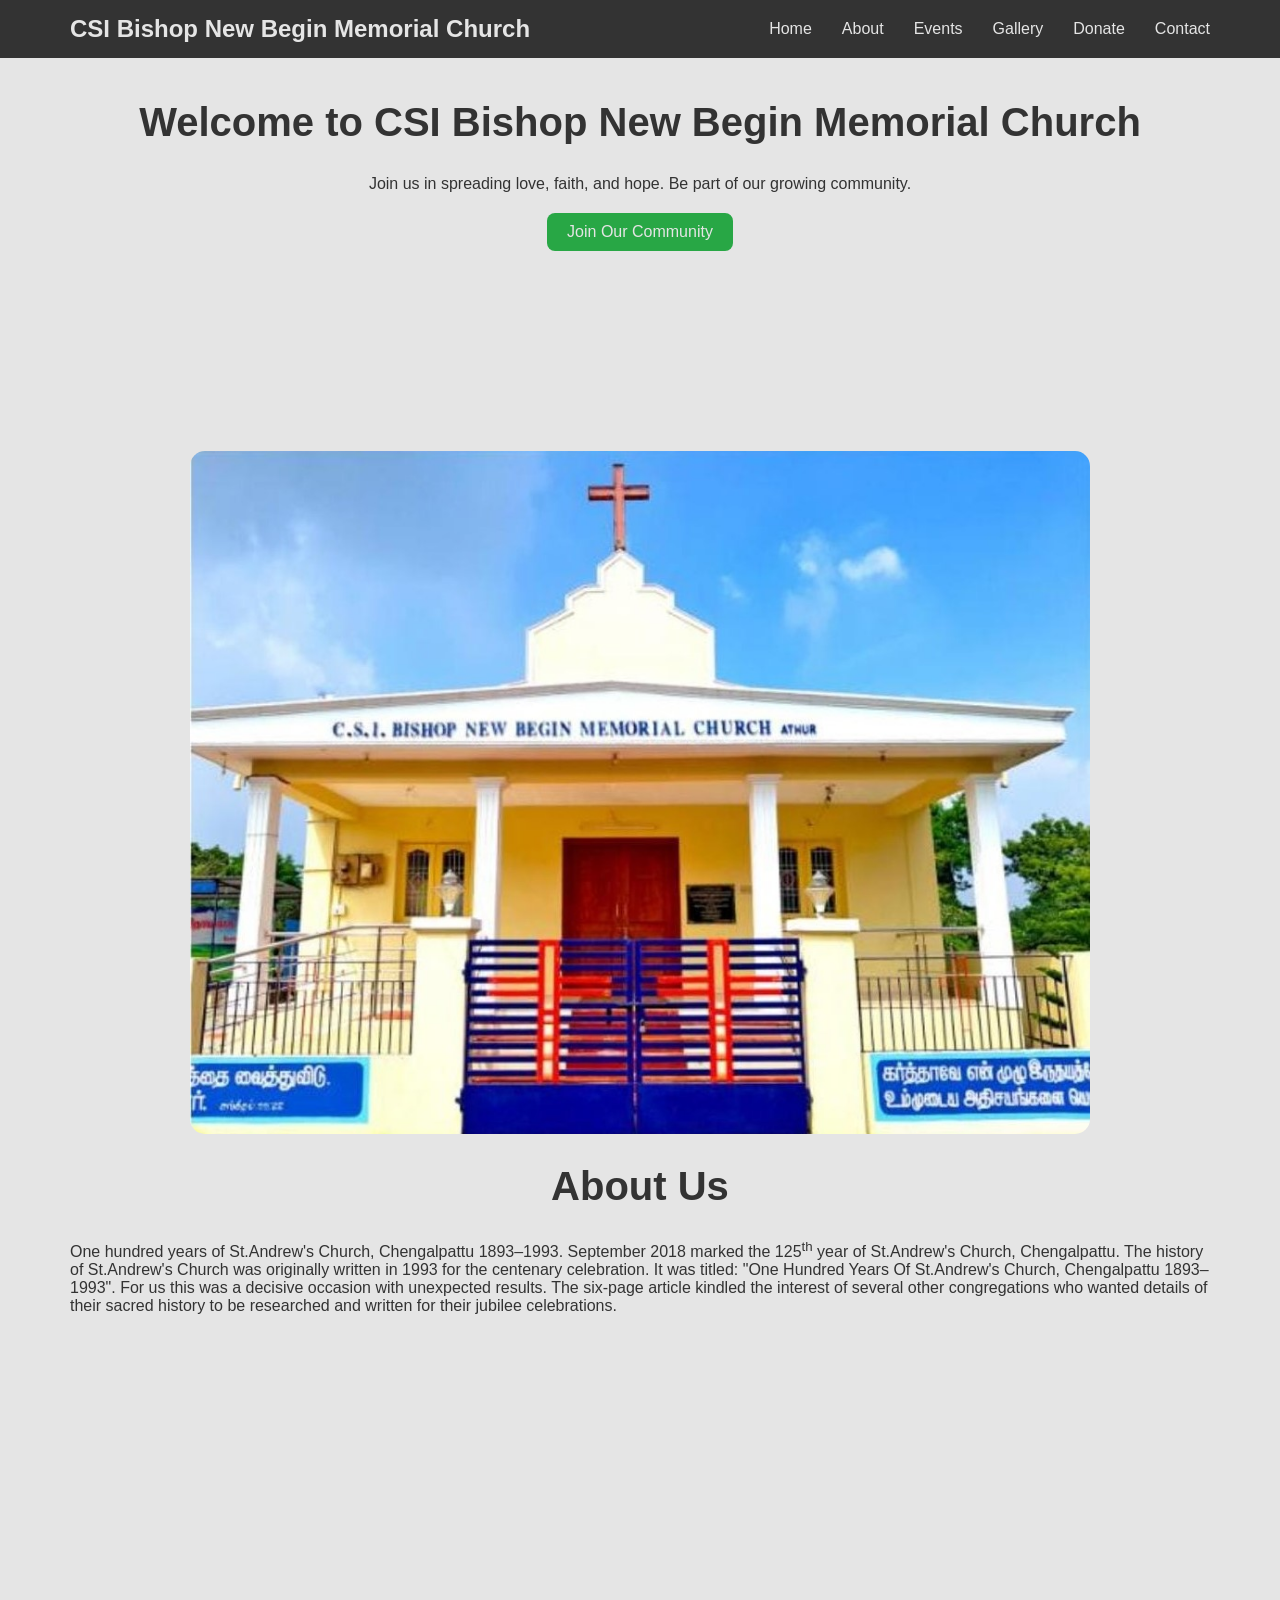
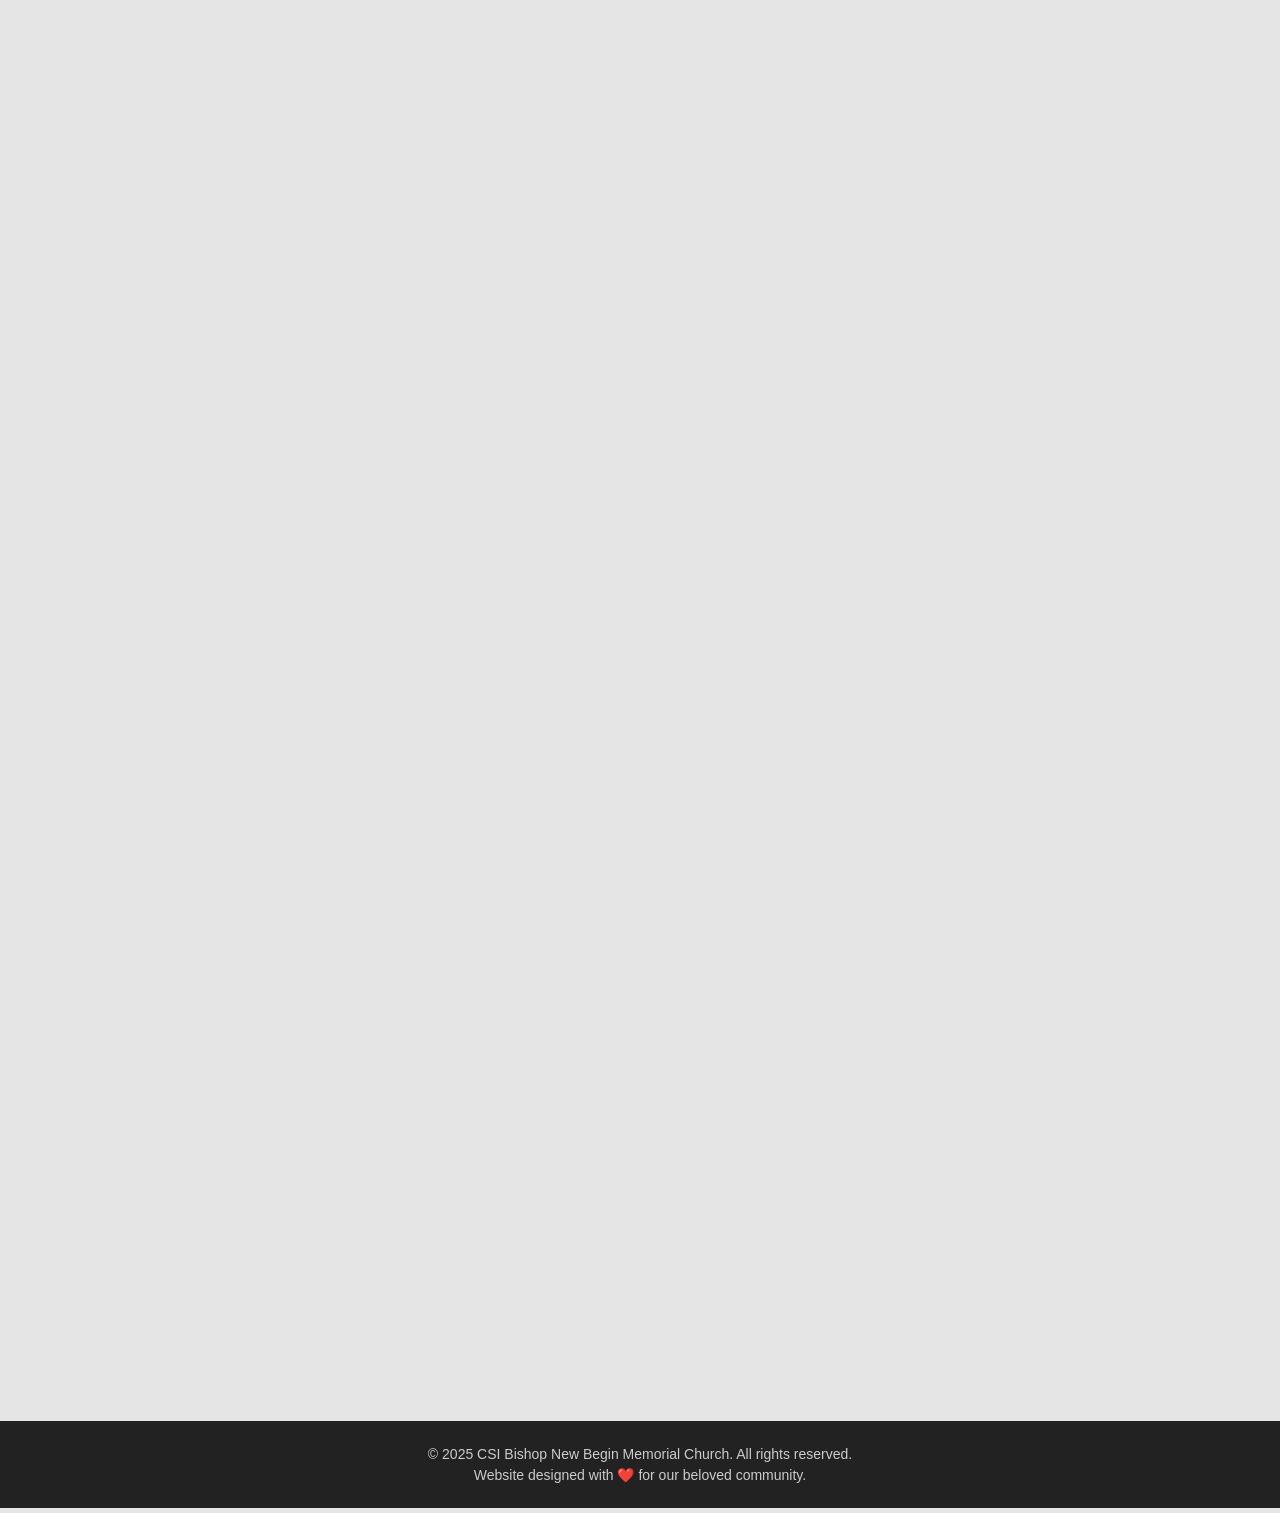
<file: index.html>
<!DOCTYPE html>
<html lang="en">
<head>
  <meta charset="UTF-8" />
  <meta name="viewport" content="width=device-width, initial-scale=1.0" />
  <title>Church Website</title>
  <link rel="stylesheet" href="https://cdnjs.cloudflare.com/ajax/libs/font-awesome/6.4.0/css/all.min.css" />
  <link href="https://cdn.jsdelivr.net/npm/aos@2.3.4/dist/aos.css" rel="stylesheet" />
 <link rel="stylesheet" href="style.css">
</head>
<body>
  <header>
    <nav class="navbar" data-aos="fade-up">
      <div class="logo">CSI Bishop New Begin Memorial Church</div>
      <ul class="nav-links" id="nav-links">
        <li><a href="#home">Home</a></li>
        <li><a href="#about">About</a></li>
        <li><a href="#events">Events</a></li>
        <li><a href="#gallery">Gallery</a></li>
        <li><a href="#donate">Donate</a></li>
        <li><a href="#contact">Contact</a></li>
      </ul>
      <div class="hamburger" id="hamburger"><i class="fas fa-bars"></i></div>
    </nav>
  </header>

 <!-- Home -->
<section id="home" data-aos="fade-up">
  <h2 class="section-title">Welcome to CSI Bishop New Begin Memorial Church</h2>
  <p style="text-align: center;">Join us in spreading love, faith, and hope. Be part of our growing community.</p>

  <div style="text-align: center; margin-top: 20px;">
    <button class="home-btn" onclick="scrollToContact()" style="padding: 10px 20px; font-size: 16px; background-color: #28a745; color:#e5e5e5; border: none; border-radius: 8px; cursor: pointer;">
      Join Our Community
    </button>
  </div>
</section>


<!-- About -->
<section id="about" data-aos="fade-up">
  <div class="about-image-card">
    <img src="church.jpeg" alt="St.Andrew's Church" />
  </div>

  <h2 class="section-title">About Us</h2>
  <p>
    One hundred years of St.Andrew's Church, Chengalpattu 
    1893–1993. September 2018 marked the 125<sup>th</sup> year of 
    St.Andrew's Church, Chengalpattu. The history of St.Andrew's 
    Church was originally written in 1993 for the centenary celebration. 
    It was titled: "One Hundred Years Of St.Andrew's Church, 
    Chengalpattu 1893–1993". For us this was a decisive occasion 
    with unexpected results. The six-page article kindled the interest
    of several other congregations who wanted details of their sacred history
    to be researched and written for their jubilee celebrations.
  </p>
</section>


  <!-- Events -->
  <section id="events" data-aos="fade-up">
    <h2 class="section-title">Upcoming Events</h2>
    <div class="events-grid">
      <div class="event-card">
        <h3>Sunday Worship</h3>
        <p>Date: July 27, 2025</p>
        <p>Time: 9:00 AM</p>
        <p>Location: Athur, Chengalpattu</p>
      </div>
      <div class="event-card">
        <h3>Cook without fire</h3>
        <p>Date: Aug 3, 2025</p>
        <p>Time: 11:00 AM</p>
        <p>Location: Chengalpattu</p>
      </div>
    </div>
  </section>

  <!-- Gallery -->
  <section id="gallery" data-aos="fade-up">
    <h2 class="section-title">Gallery</h2>
    <div class="gallery-grid">
      <img src="s1.jpg" class="gallery-img" alt="Gallery 1" />
      <img src="s2.jpg" class="gallery-img" alt="Gallery 2" />
      <img src="s3.jpg" class="gallery-img" alt="Gallery 3" />
      <img src="s5.jpg" class="gallery-img" alt="Gallery 3" />
      <img src="s6.jpg" class="gallery-img" alt="Gallery 3" />
      <img src="s7.jpg" class="gallery-img" alt="Gallery 3" />
      <img src="s8.jpg" class="gallery-img" alt="Gallery 3" />
      <img src="s9.jpg" class="gallery-img" alt="Gallery 3" />
      <img src="s10.jpg" class="gallery-img" alt="Gallery 3" />
      <img src="s11.jpg" class="gallery-img" alt="Gallery 3" />
      <img src="s12.jpg" class="gallery-img" alt="Gallery 3" />
      <img src="s13.jpg" class="gallery-img" alt="Gallery 3" />
      <img src="s14.jpg" class="gallery-img" alt="Gallery 3" />
      <img src="s15.jpg" class="gallery-img" alt="Gallery 3" />
      <img src="s16.jpg" class="gallery-img" alt="Gallery 3" />
      <img src="s17.jpg" class="gallery-img" alt="Gallery 3" />
      <img src="s18.jpeg" class="gallery-img" alt="Gallery 3" />

    </div>
  </section>

<section id="donate" data-aos="fade-up">
  <h2 class="section-title">Support Our Ministry</h2>
  <p style="text-align:center; max-width: 800px; margin: auto;">
    At Grace Fellowship Church, every contribution goes towards building a stronger community of faith. 
    Your donations help us support community outreach programs, organize events, maintain the church, 
    and aid the underprivileged. No contribution is too small — together, we make a difference!
  </p>

  <div style="text-align: center; margin-top: 30px;">
    <button class="home-btn" onclick="handleGPay()" style="background-color:#28a745; color:#e5e5e5; padding: 10px 20px; border: none; border-radius: 8px; font-size: 16px; cursor: pointer;">
      Donate via GPay
    </button>

    <div id="qr-section" style="display: none; margin-top: 30px;">
      <p style="font-weight: bold;">Scan the QR Code using GPay / PhonePe to contribute:</p><br>
      <img src="qr.jpeg" alt="GPay QR Code" style="width:200px; height:auto; border-radius: 12px; box-shadow: 0 0 10px rgba(0,0,0,0.2);" />
      <p style="margin-top: 15px;">God bless you for your generous heart!</p>
    </div>
  </div>

  <div style="text-align: center; margin-top: 40px; max-width: 800px; margin-left: auto; margin-right: auto;">
    <h3>How Your Donations Help:</h3>
    <ul style="list-style: none; padding: 0; color: #333;">
      <li>🌾 Provide food and essentials to the needy</li>
      <li>📚 Fund educational programs and Sunday school</li>
      <li>🎉 Organize spiritual events, retreats & camps</li>
      <li>🏥 Support medical aid for struggling families</li>
      <li>🏛️ Maintain and beautify the church premises</li>
    </ul>
  </div>
</section>


<!-- Contact -->
<section id="contact" data-aos="fade-up">
  <h2 class="section-title">Contact Us</h2>

  <div class="contact-container">
    <!-- Left: Contact Details -->
    <div class="contact-details">
      <h3>Church Address</h3>
      <p>CSI Bishop New Begin Memorial Church<br>Balaji Street<br>Athur, Chengalpattu TN 603101</p>
      <p><strong>Phone:</strong> +91 8015186879</p>
      <p><strong>Email:</strong> cgodwinsam@gmail.com</p>
    </div>

    <!-- Right: Contact Form -->
    <form class="contact-form" action="https://api.web3forms.com/submit" method="POST">
        <input type="hidden" name="access_key" value="38d00bc3-8212-4be6-a986-d430772c352d">
      <input type="text" placeholder="Your Name" name="name" required autocomplete="off"/>
      <input type="email" placeholder="Your Email" name="email" required autocomplete="off" />
      <textarea rows="5" placeholder="Your Message" name="message" required autocomplete="off"></textarea>
      <button class="home-btn" type="submit">Send Message</button>
    </form>
  </div>

  <!-- Google Map -->
  <div class="map-container">
   <iframe src="https://www.google.com/maps/embed?pb=!1m18!1m12!1m3!1d3891.8738403158186!2d79.95152430770719!3d12.721652316701308!2m3!1f0!2f0!3f0!3m2!1i1024!2i768!4f13.1!3m3!1m2!1s0x3a52fb6e1837c099%3A0x50879502d3393a5!2sCSI%20Bishop%20Newbegin%20Memorial%20Church!5e0!3m2!1sen!2sin!4v1753371879721!5m2!1sen!2sin" 
   width="100%" 
   height="350" style="border:0;" 
   allowfullscreen="" loading="lazy" referrerpolicy="no-referrer-when-downgrade">
    </iframe>
  </div>
</section>

  <script src="https://cdn.jsdelivr.net/npm/aos@2.3.4/dist/aos.js"></script>
  <script>
    AOS.init();
const hamburger = document.querySelector('.hamburger');
const navLinks = document.querySelector('.nav-links');

hamburger.addEventListener('click', () => {
  navLinks.classList.toggle('active');
});

    function handleGPay() {
    const isMobile = /iPhone|iPad|iPod|Android/i.test(navigator.userAgent);
    const upiLink = 'upi://pay?pa=cgodwinsam@okicici&pn=cgodwin%20sam&mc=0000&tid=1234567890&tn=Donation&am=100&cu=INR';

    if (isMobile) {
      window.location.href = upiLink;
    } else {
      document.getElementById('qr-section').style.display = 'block';
    }
  }
  function handleGPay() {
    const qrSection = document.getElementById("qr-section");
    qrSection.style.display = qrSection.style.display === "none" ? "block" : "none";
  }
  function scrollToContact() {
    document.getElementById('contact').scrollIntoView({ behavior: 'smooth' });
  }


  </script>
  <footer style="background-color: #222; color: #ccc; text-align: center; padding: 20px 10px; font-size: 14px;">
  <p>&copy; 2025 CSI Bishop New Begin Memorial Church. All rights reserved.</p>
  <p>Website designed with ❤️ for our beloved community.</p>
</footer>

</body>

</html>
</file>
<file: style.css>
* {
  margin: 0;
  padding: 0;
  box-sizing: border-box;
  scroll-behavior: smooth;
}

body {
  font-family: 'Segoe UI', sans-serif;
  background:#e5e5e5;
  color: #333;
  overflow-x: hidden;
}

header {
  width: 100%;
  position: fixed;
  top: 0;
  left: 0;
  background: #333;
  z-index: 1000;
}

.navbar {
  display: flex;
  justify-content: space-between;
  align-items: center;
  padding: 15px 30px;
  max-width: 1200px;
  margin: auto;
  position: relative;
  z-index: 1000;
}

.navbar .logo {
  font-size: 1.5em;
  font-weight: bold;
  color: #e5e5e5;
}

.nav-links {
  display: flex;
  gap: 30px;
  list-style: none;
}

.nav-links a {
  text-decoration: none;
  color: #e5e5e5;
  font-size: 1rem;
  transition: color 0.3s ease;
}

.nav-links a:hover {
  color: #28a745;
}

.hamburger {
  display: none;
  font-size: 1.5rem;
  cursor: pointer;
  color: #fff;
  z-index: 1001;
}

/* ============ MOBILE NAVIGATION ============ */
@media (max-width: 768px) {
  .nav-links {
    position: absolute;
    top: 100%;
    left: 0;
    width: 100%;
    background: #333;
    flex-direction: column;
    align-items: center;
    transform: translateY(-20%);
    opacity: 0;
    pointer-events: none;
    transition: transform 0.4s ease, opacity 0.4s ease;
    z-index: 999;
  }

  .nav-links.active {
    transform: translateY(0);
    opacity: 1;
    pointer-events: auto;
  }

  .nav-links li {
    padding: 15px 0;
    text-align: center;
    width: 100%;
  }

  .hamburger {
    display: block;
  }
}


/* Home */
  .home-btn {
    transition: background-color 0.3s ease, transform 0.2s ease;
  }

  .home-btn:hover {
    background-color: #218838;
    color: white;
    transform: scale(1.05);
  }

/* About  */


section {
  padding: 100px 30px;
  max-width: 1200px;
  margin: auto;
}

.section-title {
  text-align: center;
  color:#333;
  font-size: 2.5rem;
  margin-bottom: 30px;
}
.section-title p{
    color:#333;
}

.about-image-card {
  display: flex;
  justify-content: center;
  margin-bottom: 30px;
}

.about-image-card img {
  width: 90%;
  max-width: 900px;
  border-radius: 15px;
}

/* Events  */

.event-card{
  background: #333;
  padding: 15px;
  border-radius: 10px;
  transition: all 500ms ease;
  color:#e5e5e5;
  margin: 10px;
}
.event-card:hover{
      transform: translateY(-5px);
  transition: all 500ms ease;
  box-shadow: 0 8px 20px rgba(0, 0, 0, 0.25);
}
.events-grid {
  display: grid;
  grid-template-columns: repeat(auto-fit, minmax(250px, 1fr)); 
  box-shadow: 0 7px 22px rgba(0, 0, 0, 0.15);
  cursor: pointer;
  transition: transform 0.3s ease, box-shadow 0.3s ease;
  gap: 20px;
}
.events-grid :hover{
  transition: transform 0.3s ease, box-shadow 0.3s ease;

}


/* GALLERY */
.gallery-grid {
  display: grid;
  grid-template-columns: repeat(auto-fit, minmax(250px, 1fr));
  gap: 20px;
  padding: 20px;
}

.gallery-img {
  width: 100%;
  height: 200px;
  object-fit: cover;
  border-radius: 15px;
  box-shadow: 0 4px 12px rgba(0, 0, 0, 0.15);
  transition: transform 0.3s ease, box-shadow 0.3s ease;
  background-color: #e5e5e5;
  padding: 8px;
  cursor: pointer;
}

.gallery-img:hover {
  transform: translateY(-5px);
  box-shadow: 0 8px 20px rgba(0, 0, 0, 0.25);
}

/* CONTACT SECTION */
#contact {
  padding: 50px 20px;
  background: none;
  color: #333;
}

.contact-container {
  display: flex;
  flex-direction: row;
  justify-content: space-between;
  gap: 40px;
  flex-wrap: wrap;
  margin-top: 30px;
}

.contact-details {
  flex: 1;
  min-width: 250px;
  color: #333;
  font-size: 16px;
}

.contact-form {
  flex: 1;
  min-width: 300px;
  display: flex;
  flex-direction: column;
  gap: 15px;
}

.contact-form input,
.contact-form textarea {
  padding: 12px;
  border-radius: 6px;
  border: 1px solid #333;
  font-size: 16px;
  background: #e5e5e5;
  color: #333;
}

.contact-form button {
  padding: 12px;
  border: none;
  background-color: #28a745;
  color: #e5e5e5;
  font-size: 16px;
  border-radius: 6px;
  cursor: pointer;
}
.map-container {
  margin-top: 40px;
  width: 100%;
  height: 350px;
  border-radius: 10px;
  overflow: hidden;
}

@media (max-width: 768px) {
  .contact-container {
    flex-direction: column;
    align-items: center;
  }

  .contact-form,
  .contact-details {
    width: 100%;
  }
}

input,
textarea {
  padding: 10px;
  font-size: 1rem;
  border-radius: 5px;
  border: none;
  outline: none;
}
footer {
  background-color: #222;
  color: #ccc;
  text-align: center;
  padding: 20px 10px;
  font-size: 14px;
}
footer p {
  margin: 5px 0;
}
</file>
